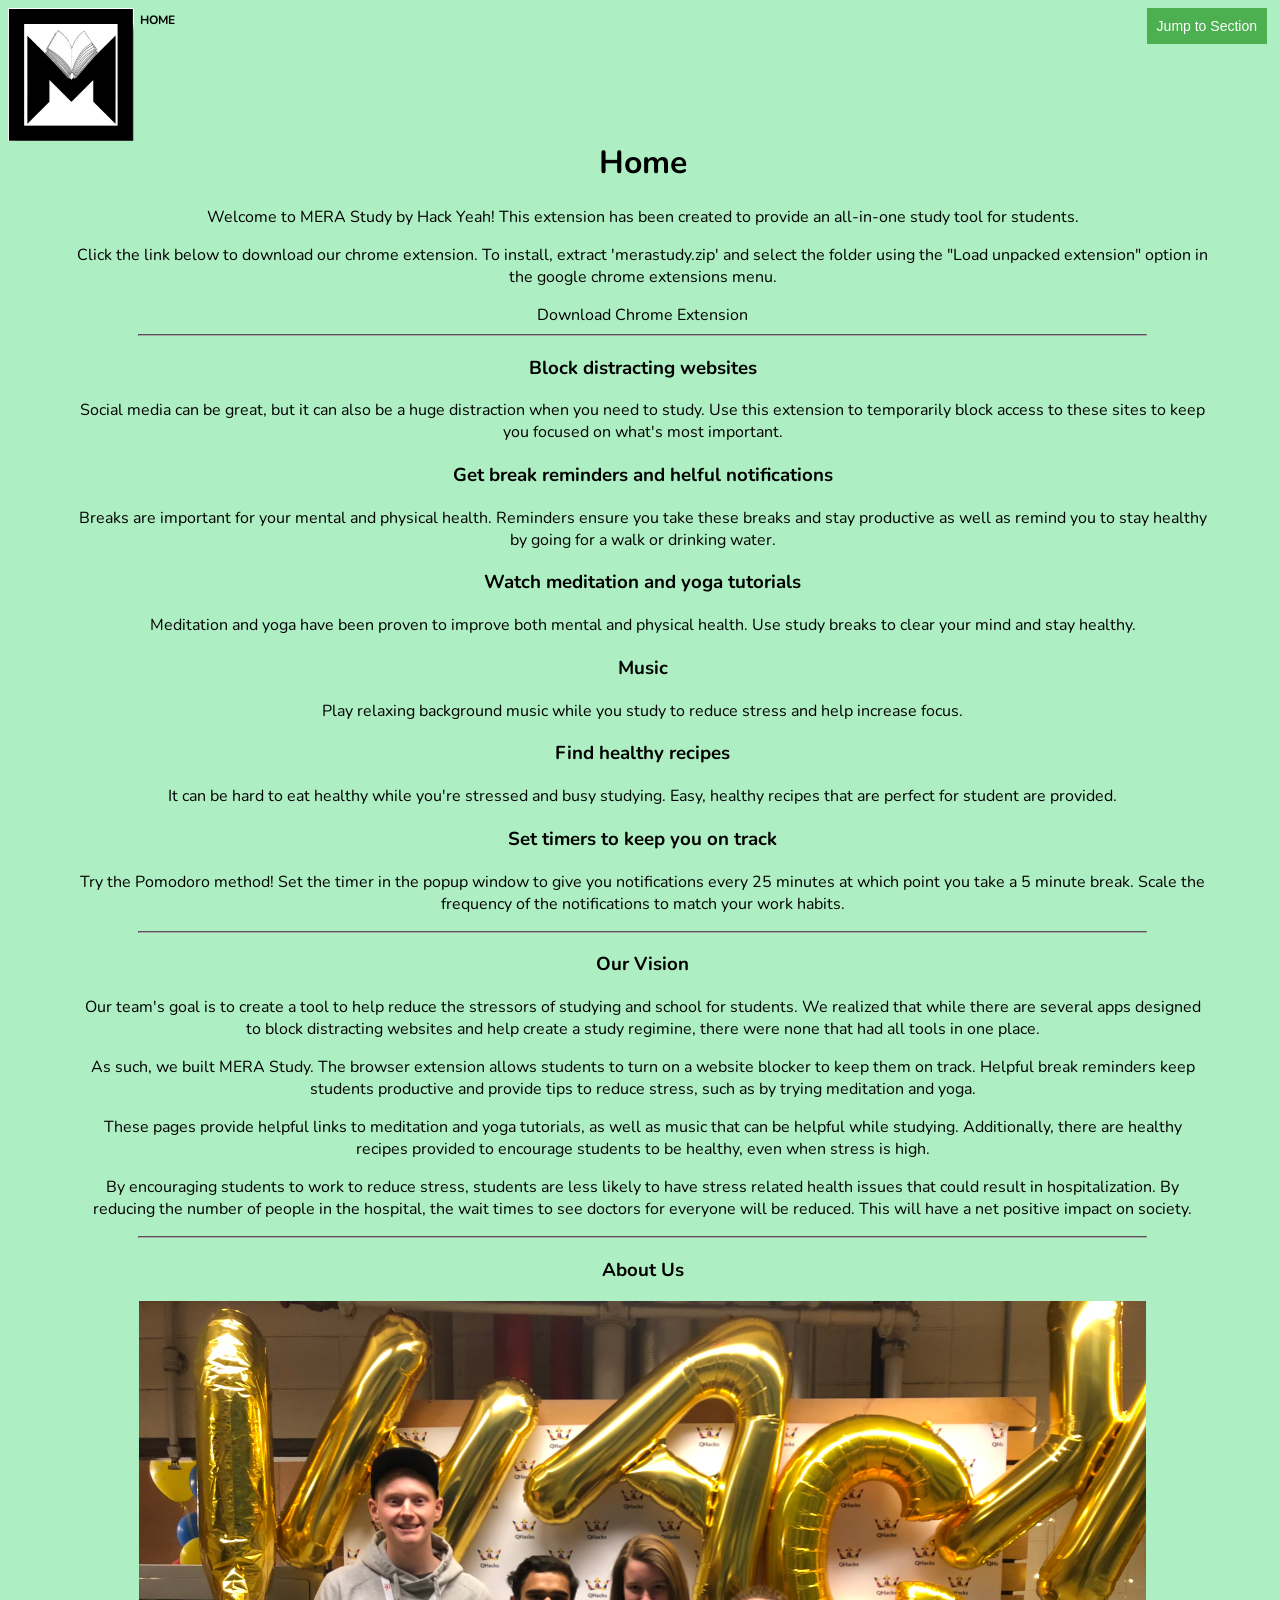
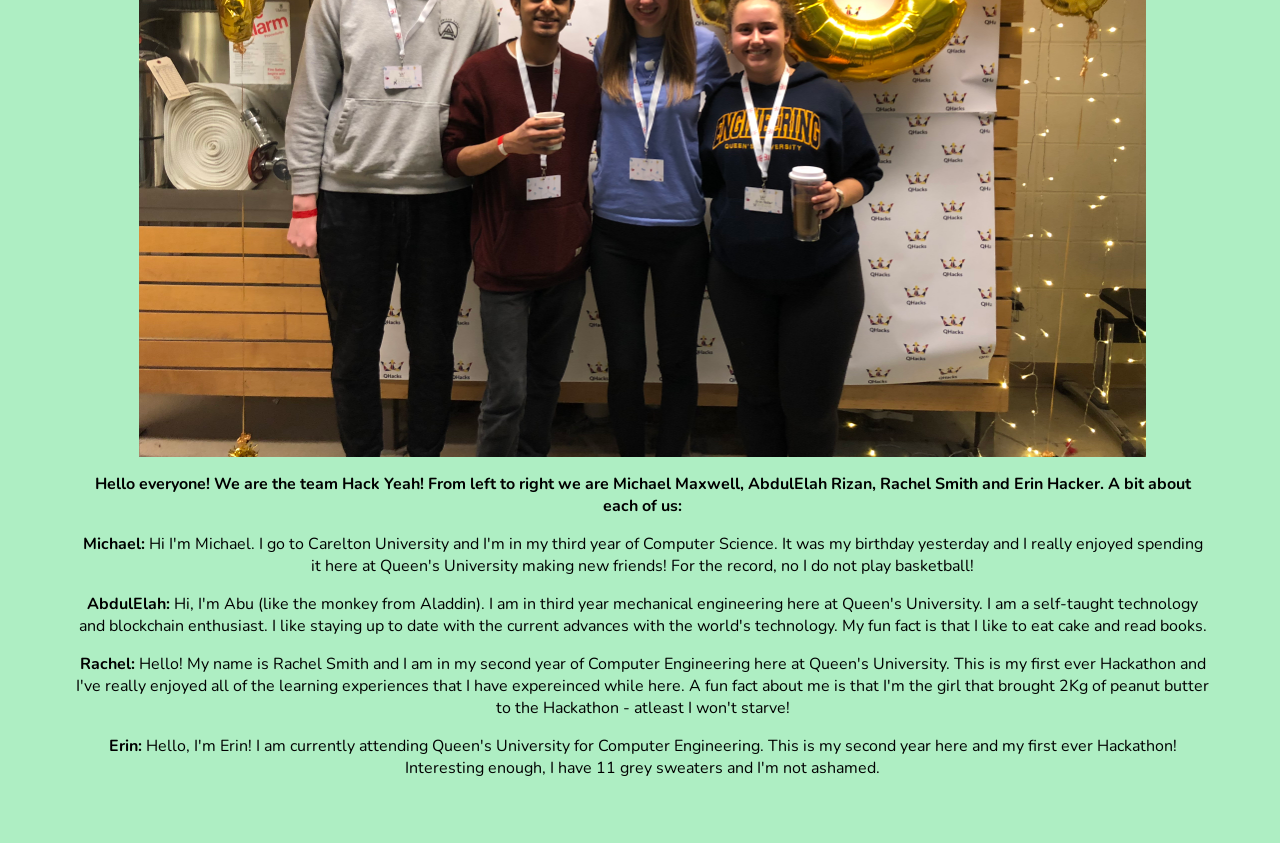
<file: docs/index.html>
<html>

<link rel="stylesheet" type="text/css" href="styleQhacks.css">

<head>
	<title>Home</title>
	<link rel="shortcut icon" type="image/png" href="M2Good.png">
	<link href="https://fonts.googleapis.com/css?family=Nunito" rel="stylesheet">
</head>


<body>
	<img src="M2.png" width="10%" align = "top" style="padding-right: 2px;">
	<ul style="padding-left: 0px;">
	  <li class="Nav"><a href="index.html">HOME</a></li>
	</ul>

	<div class="dropdown" style="float: right; padding-right: 5px;">
	<button id="onclick-test" class="dropbtn dropdownClickHandler">Jump to Section</button>
	  <div id="myDropdown" class="dropdown-content">
	    <input type="text" placeholder="Search.." id="myInput" onkeyup="filterFunction()">
	    <div id = "toggle_wrapper">
	    <a href="#Features">Features</a>
	    <a href="#OurVision">Our Vision</a>
	    <a href="#AboutUs">About Us</a>
	    </div>
	</div>
	</div>

	<div style="padding-left: 5px; text-align: center;">
	<h1>Home</h1>

	<p>Welcome to MERA Study by Hack Yeah! This extension has been created to provide an all-in-one study tool for students.</p>
	<p>Click the link below to download our chrome extension. To install, extract 'merastudy.zip' and select the folder using the "Load unpacked extension" option in the google chrome extensions menu.</p>
	<a href="merastudy.zip">Download Chrome Extension</a>

	<hr>

	<div id="Features">

	<h3>Block distracting websites</h3>
	<p>Social media can be great, but it can also be a huge distraction when you need to study. Use this extension to temporarily block access to these sites to keep you focused on what's most important.</p>


	<h3>Get break reminders and helful notifications</h3>
	<p>Breaks are important for your mental and physical health. Reminders ensure you take these breaks and stay productive as well as remind you to stay healthy by going for a walk or drinking water.</p>

	<h3>Watch meditation and yoga tutorials</h3>
	<p>Meditation and yoga have been proven to improve both mental and physical health. Use study breaks to clear your mind and stay healthy.</p>

	<h3>Music</h3>
	<p>Play relaxing background music while you study to reduce stress and help increase focus.</p>

	<h3>Find healthy recipes</h3>
	<p>It can be hard to eat healthy while you're stressed and busy studying. Easy, healthy recipes that are perfect for student are provided.</p>

	<h3>Set timers to keep you on track</h3>
	<p>Try the Pomodoro method! Set the timer in the popup window to give you notifications every 25 minutes at which point you take a 5 minute break. Scale the frequency of the notifications to match your work habits.</p>

	</div>

	<hr>

	<h3 id="OurVision">Our Vision</h3>

	<p>Our team's goal is to create a tool to help reduce the stressors of studying and school for students. We realized that while there are several apps designed to block distracting websites and help create a study regimine, there were none that had all tools in one place.</p>
	<p>As such, we built MERA Study. The browser extension allows students to turn on a website blocker to keep them on track. Helpful break reminders keep students productive and provide tips to reduce stress, such as by trying meditation and yoga. </p>
	<p>These pages provide helpful links to meditation and yoga tutorials, as well as music that can be helpful while studying. Additionally, there are healthy recipes provided to encourage students to be healthy, even when stress is high.</p>
	<p>By encouraging students to work to reduce stress, students are less likely to have stress related health issues that could result in hospitalization. By reducing the number of people in the hospital, the wait times to see doctors for everyone will be reduced. This will have a net positive impact on society.</p>

	<hr>

	<h3 id="AboutUs">About Us</h3>


	<img src="teampic.jpg" width="80%">


	<p><b>Hello everyone! We are the team Hack Yeah! From left to right we are Michael Maxwell, AbdulElah Rizan, Rachel Smith and Erin Hacker. A bit about each of us:</b></p>

	<p><b>Michael:</b> Hi I'm Michael. I go to Carelton University and I'm in my third year of Computer Science. It was my birthday yesterday and I really enjoyed spending it here at Queen's University making new friends! For the record, no I do not play basketball!</p>

	<p><b>AbdulElah:</b> Hi, I'm Abu (like the monkey from Aladdin). I am in third year mechanical engineering here at Queen's University. I am a self-taught technology and blockchain enthusiast. I like staying up to date with the current advances with the world's technology. My fun fact is that I like to eat cake and read books.</p>

	<p><b>Rachel:</b> Hello! My name is Rachel Smith and I am in my second year of Computer Engineering here at Queen's University. This is my first ever Hackathon and I've really enjoyed all of the learning experiences that I have expereinced while here. A fun fact about me is that I'm the girl that brought 2Kg of peanut butter to the Hackathon - atleast I won't starve!</p>

	<p><b>Erin:</b> Hello, I'm Erin! I am currently attending Queen's University for Computer Engineering. This is my second year here and my first ever Hackathon! Interesting enough, I have 11 grey sweaters and I'm not ashamed. </p>

	</div>

	<script src="dropdownhandler.js"></script>
</body>
</html>
</file>
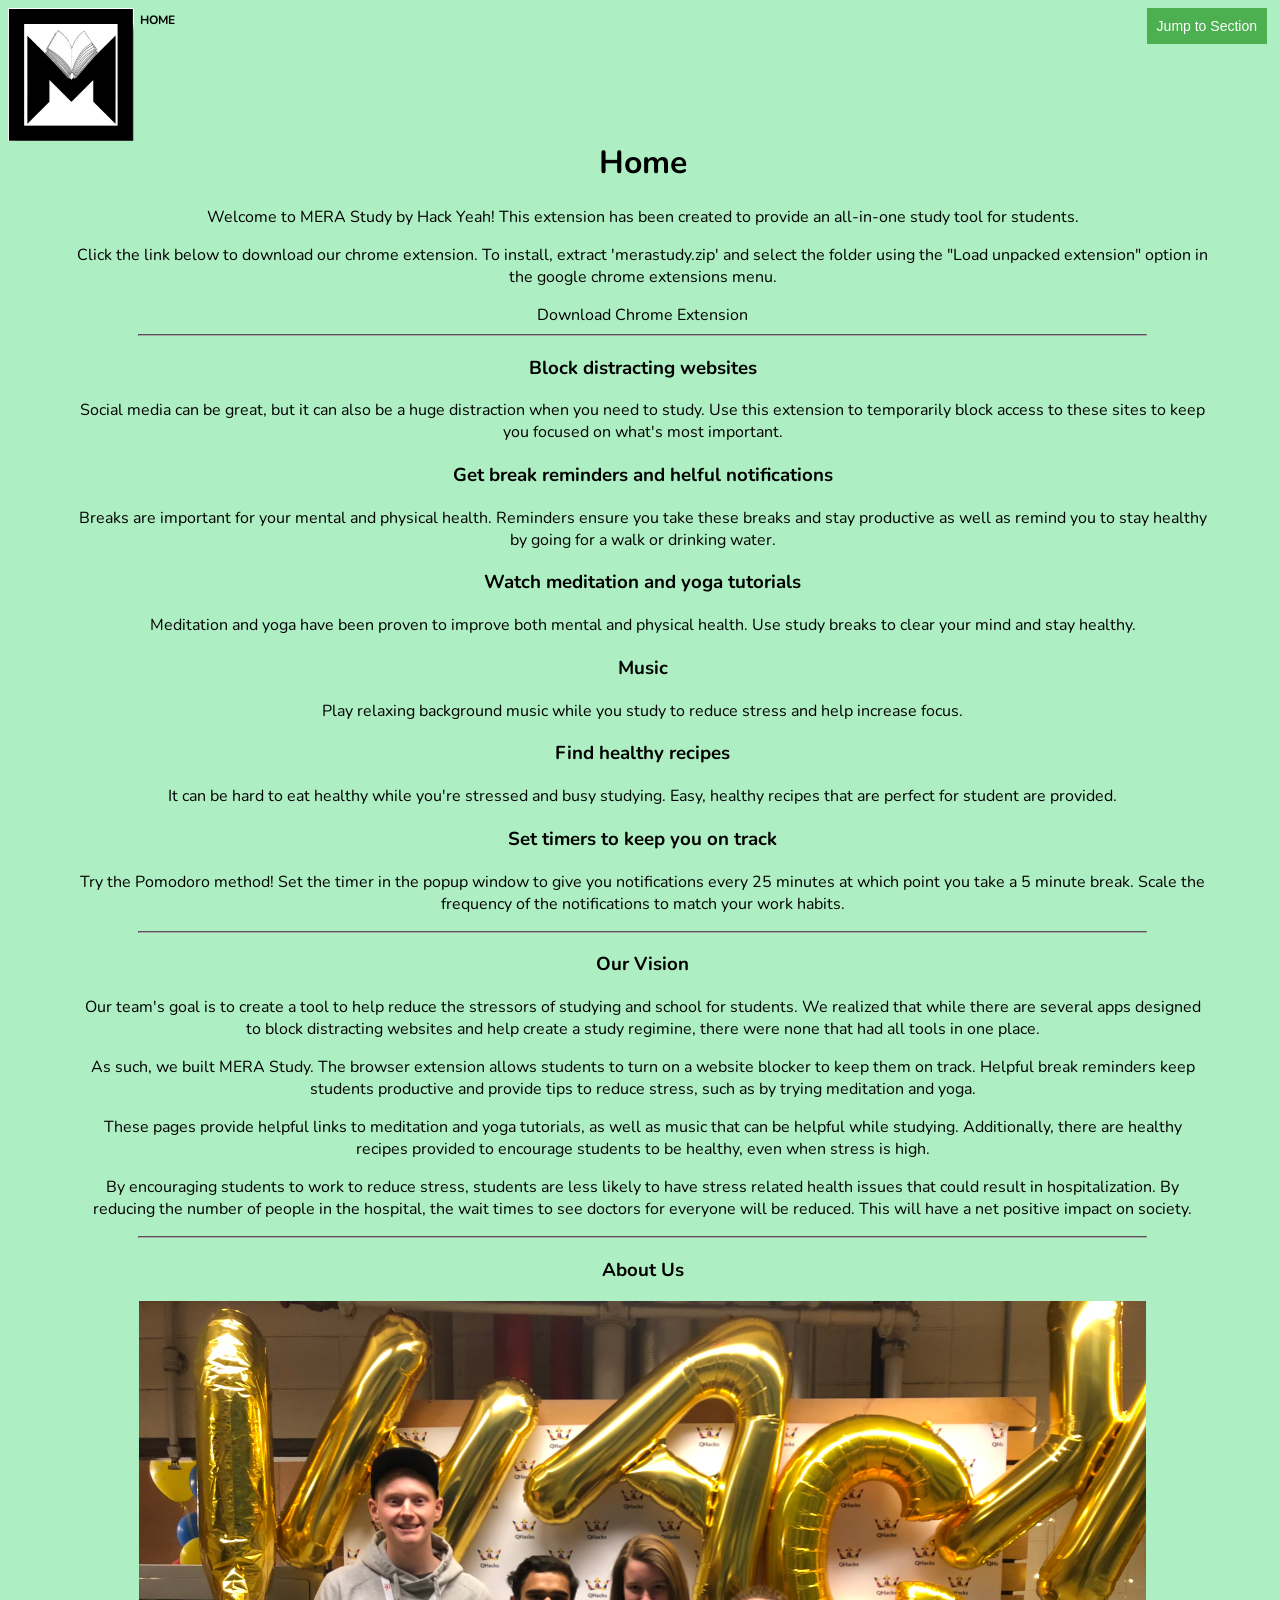
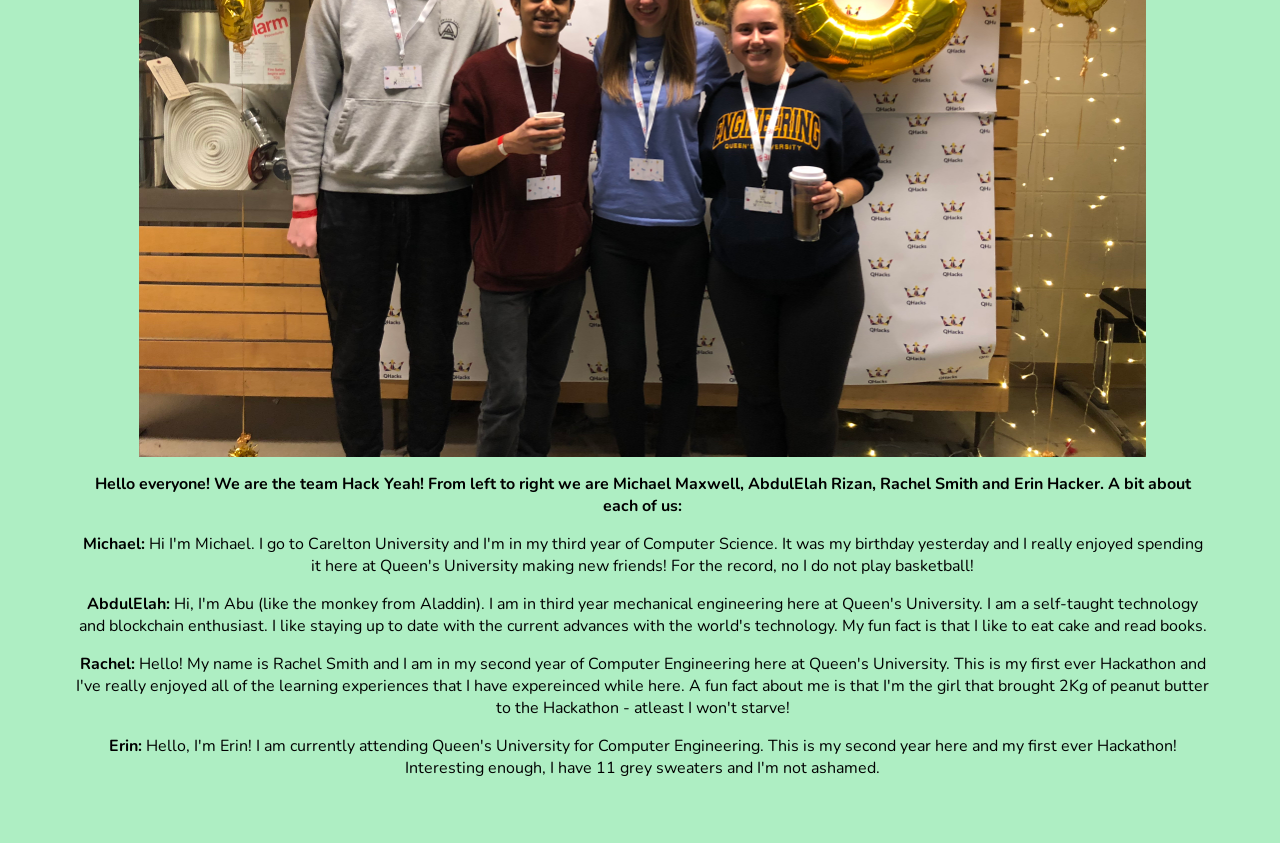
<file: merahelpstudy.com/index.html>
<html>

<link rel="stylesheet" type="text/css" href="styleQhacks.css">
<!-- <script src="dropdown.js"></script> -->

<!-- <script>
// function myFunction() {
//     document.getElementById("myDropdown").classList.toggle("show");
// }

function filterFunction() {
    var input, filter, ul, li, a, i;
    input = document.getElementById("myInput");
    filter = input.value.toUpperCase();
    div = document.getElementById("myDropdown");
    a = div.getElementsByTagName("a");
    for (i = 0; i < a.length; i++) {
        if (a[i].innerHTML.toUpperCase().indexOf(filter) > -1) {
            a[i].style.display = "";
        } else {
            a[i].style.display = "none";
        }
    }
}
</script> -->


<head>
	<title>Home</title>
	<link rel="shortcut icon" type="image/png" href="M2Good.png">
	<link href="https://fonts.googleapis.com/css?family=Nunito" rel="stylesheet">
</head>


<body>
	<img src="M2.png" width="10%" align = "top" style="padding-right: 2px;">
	<ul style="padding-left: 0px;">
	  <li class="Nav"><a href="index.html">HOME</a></li>
	</ul>

	<div class="dropdown" style="float: right; padding-right: 5px;">
	<button id="onclick-test" class="dropbtn dropdownClickHandler">Jump to Section</button>
	  <div id="myDropdown" class="dropdown-content">
	    <input type="text" placeholder="Search.." id="myInput" onkeyup="filterFunction()">
	    <div id = "toggle_wrapper">
	    <a href="#Features">Features</a>
	    <a href="#OurVision">Our Vision</a>
	    <a href="#AboutUs">About Us</a>
	    </div>
	</div>
	</div>

	<div style="padding-left: 5px; text-align: center;">
	<h1>Home</h1>

	<p>Welcome to MERA Study by Hack Yeah! This extension has been created to provide an all-in-one study tool for students.</p>
	<p>Click the link below to download our chrome extension. To install, extract 'merastudy.zip' and select the folder using the "Load unpacked extension" option in the google chrome extensions menu.</p>
	<a href="merastudy.zip">Download Chrome Extension</a>

	<hr>

	<div id="Features">

	<h3>Block distracting websites</h3>
	<p>Social media can be great, but it can also be a huge distraction when you need to study. Use this extension to temporarily block access to these sites to keep you focused on what's most important.</p>


	<h3>Get break reminders and helful notifications</h3>
	<p>Breaks are important for your mental and physical health. Reminders ensure you take these breaks and stay productive as well as remind you to stay healthy by going for a walk or drinking water.</p>

	<h3>Watch meditation and yoga tutorials</h3>
	<p>Meditation and yoga have been proven to improve both mental and physical health. Use study breaks to clear your mind and stay healthy.</p>

	<h3>Music</h3>
	<p>Play relaxing background music while you study to reduce stress and help increase focus.</p>

	<h3>Find healthy recipes</h3>
	<p>It can be hard to eat healthy while you're stressed and busy studying. Easy, healthy recipes that are perfect for student are provided.</p>

	<h3>Set timers to keep you on track</h3>
	<p>Try the Pomodoro method! Set the timer in the popup window to give you notifications every 25 minutes at which point you take a 5 minute break. Scale the frequency of the notifications to match your work habits.</p>

	</div>

	<hr>

	<h3 id="OurVision">Our Vision</h3>

	<p>Our team's goal is to create a tool to help reduce the stressors of studying and school for students. We realized that while there are several apps designed to block distracting websites and help create a study regimine, there were none that had all tools in one place.</p>
	<p>As such, we built MERA Study. The browser extension allows students to turn on a website blocker to keep them on track. Helpful break reminders keep students productive and provide tips to reduce stress, such as by trying meditation and yoga. </p>
	<p>These pages provide helpful links to meditation and yoga tutorials, as well as music that can be helpful while studying. Additionally, there are healthy recipes provided to encourage students to be healthy, even when stress is high.</p>
	<p>By encouraging students to work to reduce stress, students are less likely to have stress related health issues that could result in hospitalization. By reducing the number of people in the hospital, the wait times to see doctors for everyone will be reduced. This will have a net positive impact on society.</p>

	<hr>

	<h3 id="AboutUs">About Us</h3>


	<img src="teampic.jpg" width="80%">


	<p><b>Hello everyone! We are the team Hack Yeah! From left to right we are Michael Maxwell, AbdulElah Rizan, Rachel Smith and Erin Hacker. A bit about each of us:</b></p>

	<p><b>Michael:</b> Hi I'm Michael. I go to Carelton University and I'm in my third year of Computer Science. It was my birthday yesterday and I really enjoyed spending it here at Queen's University making new friends! For the record, no I do not play basketball!</p>

	<p><b>AbdulElah:</b> Hi, I'm Abu (like the monkey from Aladdin). I am in third year mechanical engineering here at Queen's University. I am a self-taught technology and blockchain enthusiast. I like staying up to date with the current advances with the world's technology. My fun fact is that I like to eat cake and read books.</p>

	<p><b>Rachel:</b> Hello! My name is Rachel Smith and I am in my second year of Computer Engineering here at Queen's University. This is my first ever Hackathon and I've really enjoyed all of the learning experiences that I have expereinced while here. A fun fact about me is that I'm the girl that brought 2Kg of peanut butter to the Hackathon - atleast I won't starve!</p>

	<p><b>Erin:</b> Hello, I'm Erin! I am currently attending Queen's University for Computer Engineering. This is my second year here and my first ever Hackathon! Interesting enough, I have 11 grey sweaters and I'm not ashamed. </p>

	</div>

	<script src="dropdownhandler.js"></script>
</body>
</html>
</file>
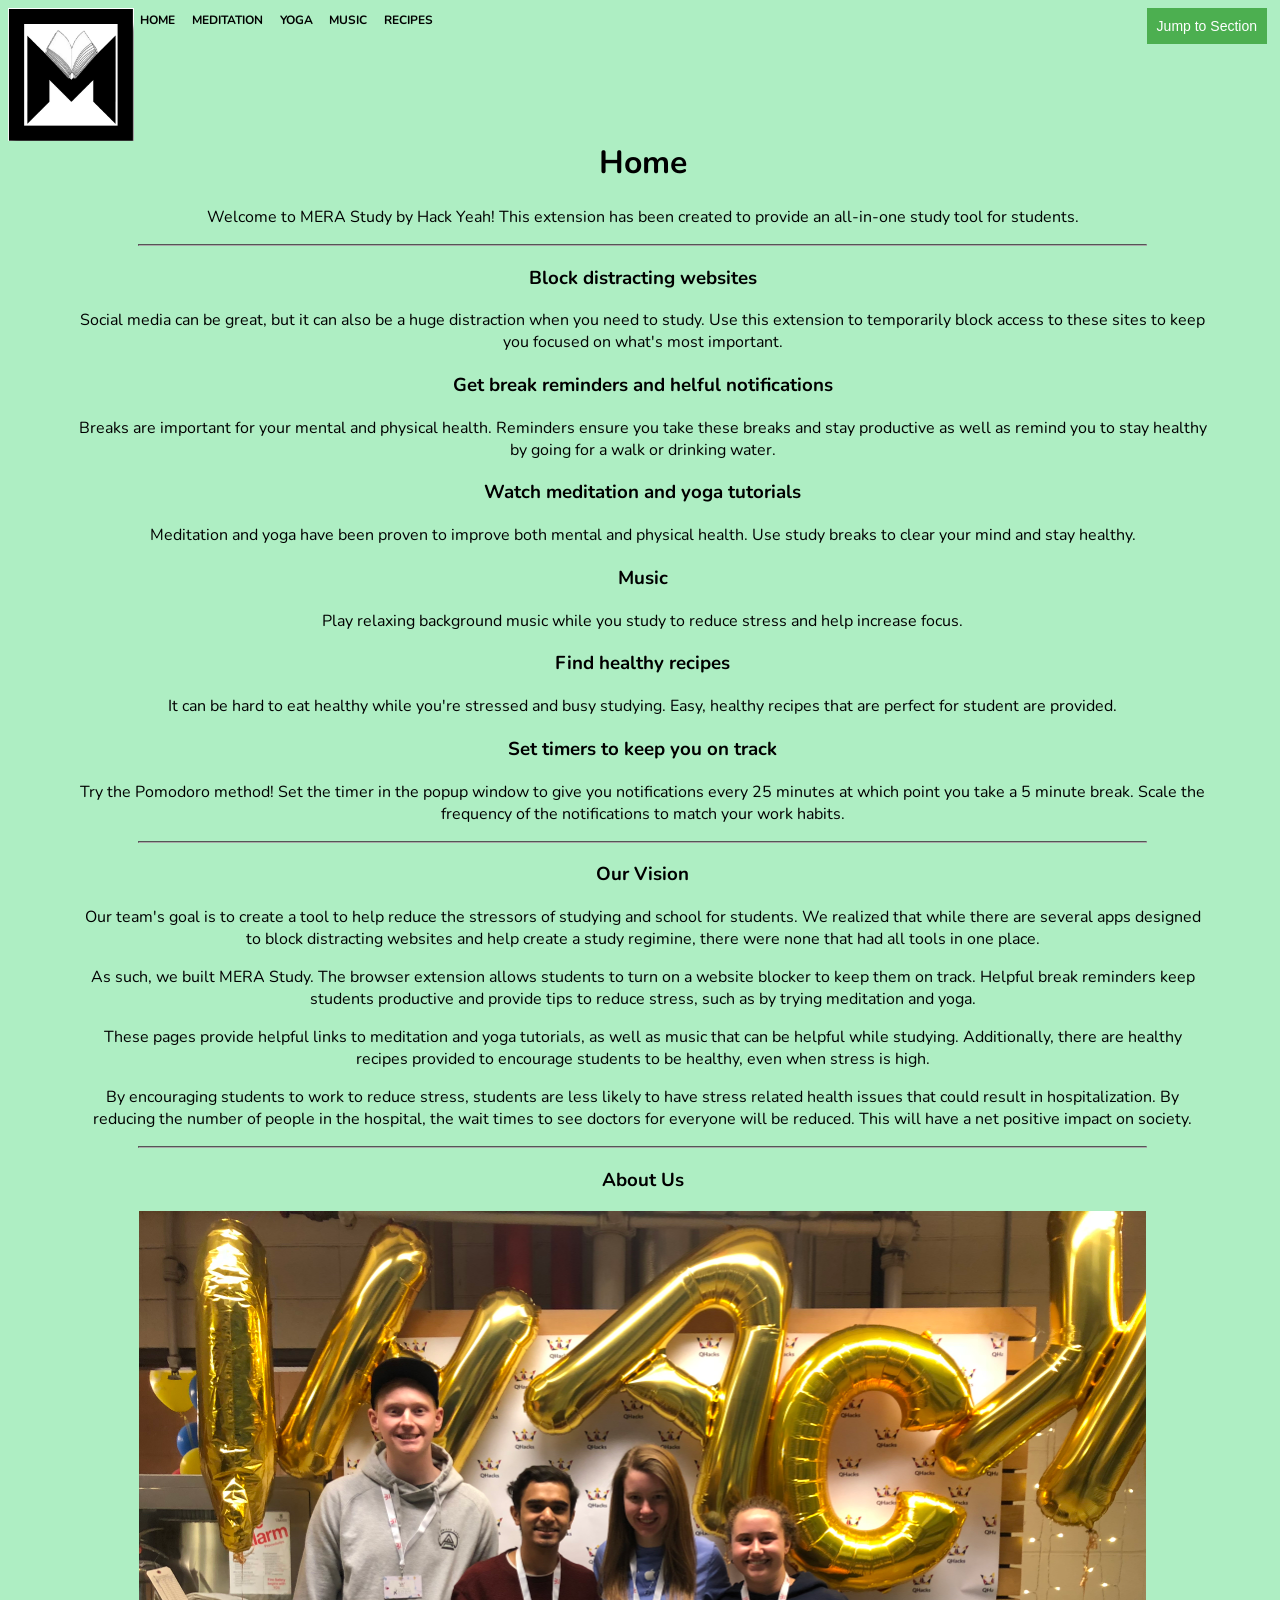
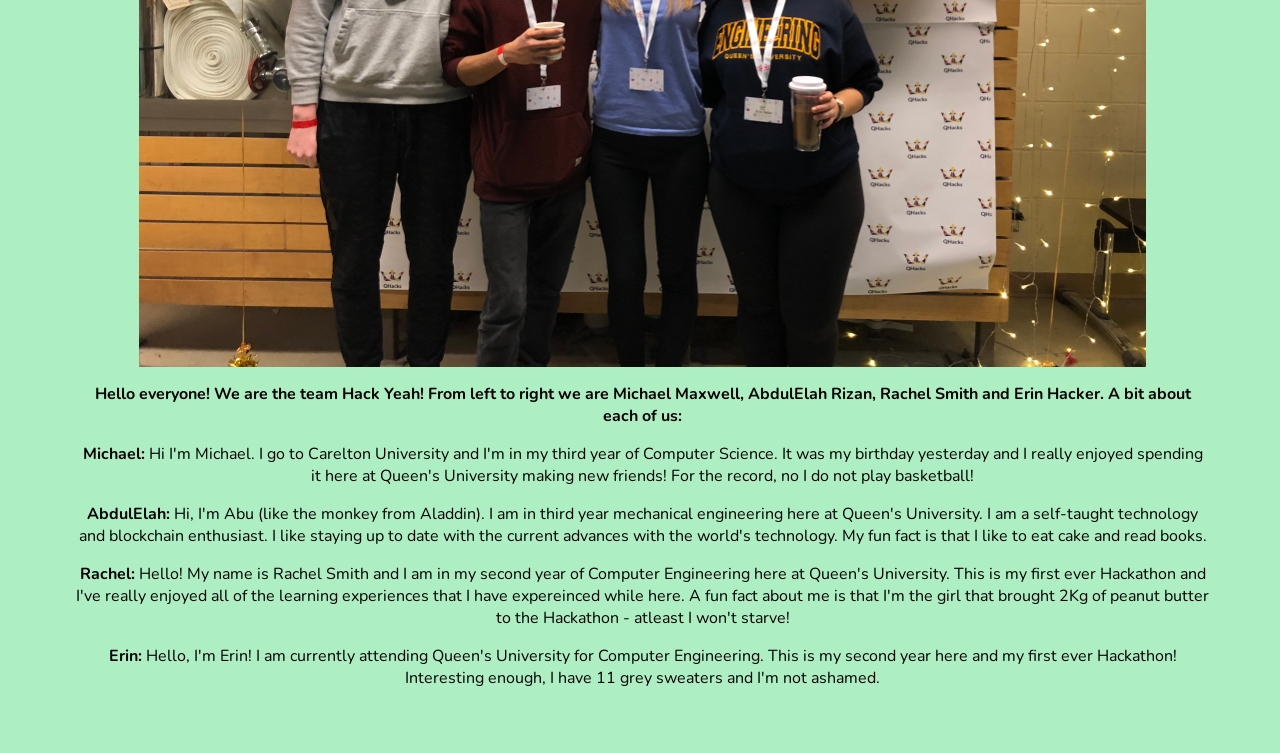
<file: HTML_CSS/QhacksWebsite.html>
<html>

<link rel="stylesheet" type="text/css" href="styleQhacks.css">

<head>
	<title>Home</title>
	<link rel="shortcut icon" type="image/png" href="M2Good.png">
	<link href="https://fonts.googleapis.com/css?family=Nunito" rel="stylesheet">
</head>


<body>
	<img src="M2.png" width="10%" align = "top" style="padding-right: 2px;">
	<ul style="padding-left: 0px;">
	  <li class="Nav"><a href="QhacksWebsite.html">HOME</a></li> 
      <li class="Nav"><a href="QhacksWebsite_meditation.html">MEDITATION</a></li> 
      <li class="Nav"><a href="QhacksWebsite_yoga.html">YOGA</a></li>
      <li class="Nav"><a href="QhacksWebsite_music.html">MUSIC</a></li>
      <li class="Nav"><a href="QhacksWebsite_health.html">RECIPES</a></li>
	</ul>

	<div class="dropdown" style="float: right; padding-right: 5px;">
	<button id="onclick-test" class="dropbtn dropdownClickHandler">Jump to Section</button>
	  <div id="myDropdown" class="dropdown-content">
	    <input type="text" placeholder="Search.." id="myInput" onkeyup="filterFunction()">
	    <div id = "toggle_wrapper">
	    <a href="#Features">Features</a>
	    <a href="#OurVision">Our Vision</a>
	    <a href="#AboutUs">About Us</a>
	    </div>
	</div>
	</div>

	<div style="padding-left: 5px; text-align: center;">
	<h1>Home</h1>

	<p>Welcome to MERA Study by Hack Yeah! This extension has been created to provide an all-in-one study tool for students.</p>

	<hr>

	<div id="Features">

	<h3>Block distracting websites</h3>
	<p>Social media can be great, but it can also be a huge distraction when you need to study. Use this extension to temporarily block access to these sites to keep you focused on what's most important.</p>


	<h3>Get break reminders and helful notifications</h3>
	<p>Breaks are important for your mental and physical health. Reminders ensure you take these breaks and stay productive as well as remind you to stay healthy by going for a walk or drinking water.</p>

	<h3>Watch meditation and yoga tutorials</h3>
	<p>Meditation and yoga have been proven to improve both mental and physical health. Use study breaks to clear your mind and stay healthy.</p>

	<h3>Music</h3>
	<p>Play relaxing background music while you study to reduce stress and help increase focus.</p>

	<h3>Find healthy recipes</h3>
	<p>It can be hard to eat healthy while you're stressed and busy studying. Easy, healthy recipes that are perfect for student are provided.</p>

	<h3>Set timers to keep you on track</h3>
	<p>Try the Pomodoro method! Set the timer in the popup window to give you notifications every 25 minutes at which point you take a 5 minute break. Scale the frequency of the notifications to match your work habits.</p>

	</div>

	<hr>

	<h3 id="OurVision">Our Vision</h3>

	<p>Our team's goal is to create a tool to help reduce the stressors of studying and school for students. We realized that while there are several apps designed to block distracting websites and help create a study regimine, there were none that had all tools in one place.</p>
	<p>As such, we built MERA Study. The browser extension allows students to turn on a website blocker to keep them on track. Helpful break reminders keep students productive and provide tips to reduce stress, such as by trying meditation and yoga. </p>
	<p>These pages provide helpful links to meditation and yoga tutorials, as well as music that can be helpful while studying. Additionally, there are healthy recipes provided to encourage students to be healthy, even when stress is high.</p>
	<p>By encouraging students to work to reduce stress, students are less likely to have stress related health issues that could result in hospitalization. By reducing the number of people in the hospital, the wait times to see doctors for everyone will be reduced. This will have a net positive impact on society.</p>

	<hr>

	<h3 id="AboutUs">About Us</h3>


	<img src="teampic.jpg" width="80%">


	<p><b>Hello everyone! We are the team Hack Yeah! From left to right we are Michael Maxwell, AbdulElah Rizan, Rachel Smith and Erin Hacker. A bit about each of us:</b></p>
	
	<p><b>Michael:</b> Hi I'm Michael. I go to Carelton University and I'm in my third year of Computer Science. It was my birthday yesterday and I really enjoyed spending it here at Queen's University making new friends! For the record, no I do not play basketball!</p>
	
	<p><b>AbdulElah:</b> Hi, I'm Abu (like the monkey from Aladdin). I am in third year mechanical engineering here at Queen's University. I am a self-taught technology and blockchain enthusiast. I like staying up to date with the current advances with the world's technology. My fun fact is that I like to eat cake and read books.</p>
	
	<p><b>Rachel:</b> Hello! My name is Rachel Smith and I am in my second year of Computer Engineering here at Queen's University. This is my first ever Hackathon and I've really enjoyed all of the learning experiences that I have expereinced while here. A fun fact about me is that I'm the girl that brought 2Kg of peanut butter to the Hackathon - atleast I won't starve!</p>
	
	<p><b>Erin:</b> Hello, I'm Erin! I am currently attending Queen's University for Computer Engineering. This is my second year here and my first ever Hackathon! Interesting enough, I have 11 grey sweaters and I'm not ashamed. </p>

	</div>

	<script src="../js/dropdownhandler.js"></script>
</body>
</html>
</file>
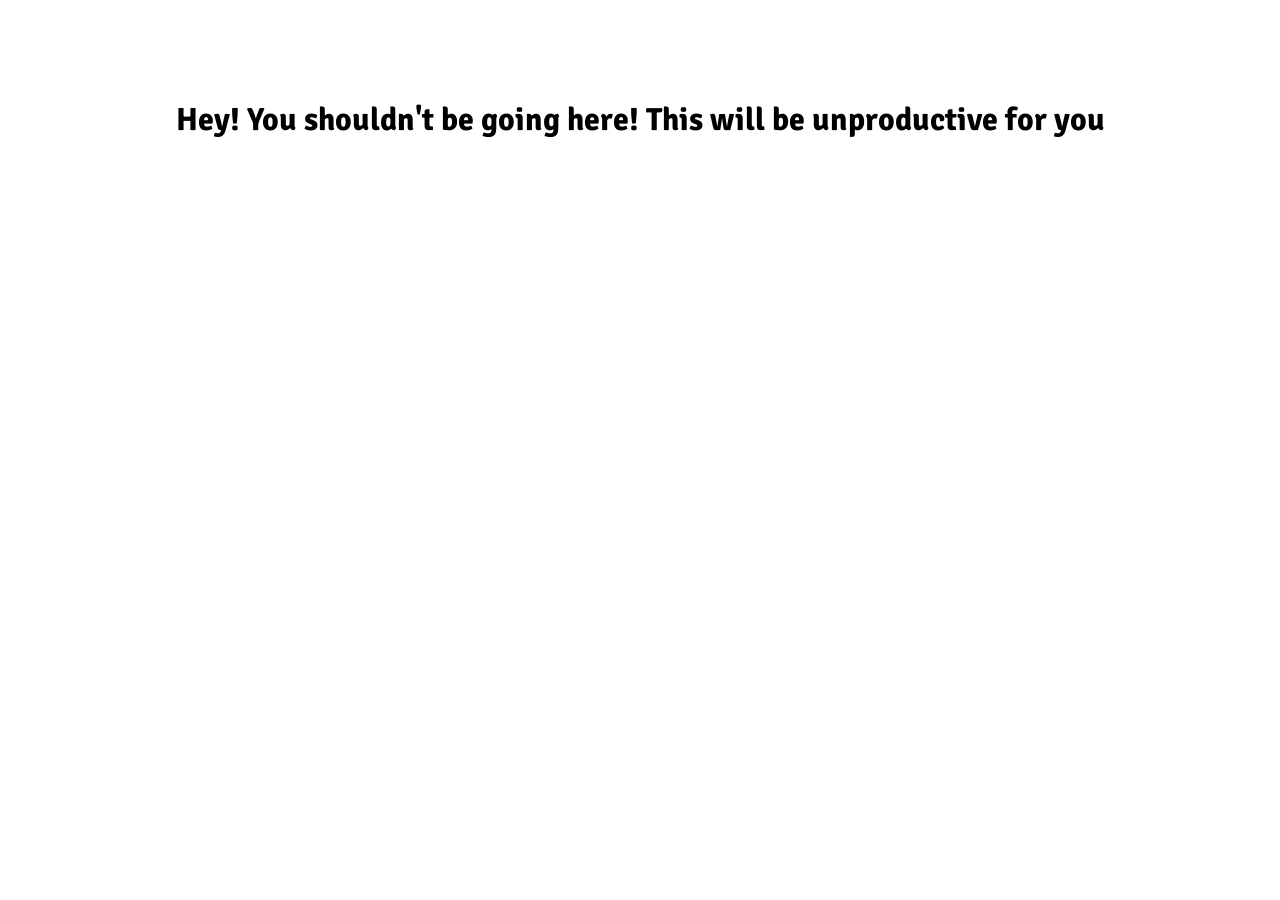
<file: pages/instead.html>
<html>
    <head>
        <title>stop that</title>
        <script type='text/javascript' src='../js/jquery-3.3.1.min.js'></script>
        <link href='http://fonts.googleapis.com/css?family=Signika:400,700' rel='stylesheet' type='text/css'>
        <link rel = 'stylesheet' href = '../css/instead.css'>
    </head>
    <body>
        <h1 id = 'insult'></h1>
        <script src = '../js/stop.js'></script>
    </body>
</html>
</file>
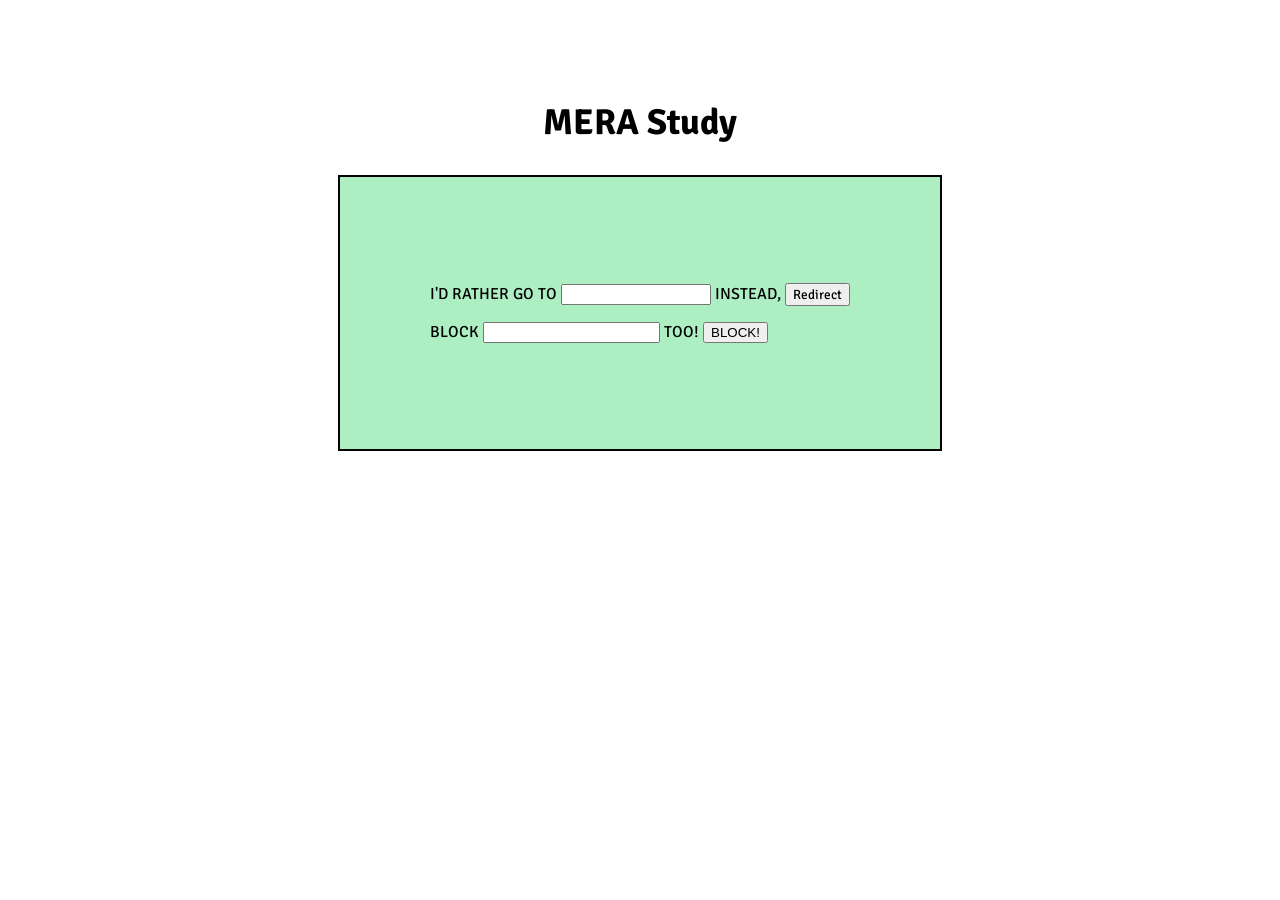
<file: pages/options.html>
<html>
    <head>
        <title>MERA Study</title>
        <script type="text/javascript" src = "../js/jquery-3.3.1.min.js"></script>
        <script type="text/javascript" src = "../js/eventPage.js"></script>
        <script type="text/javascript" src = '../js/options.js'></script>
        <link href='http://fonts.googleapis.com/css?family=Signika:400,700' rel='stylesheet' type='text/css'>
        <link rel = 'stylesheet' href = '../css/options.css'>
    </head>
    <body>
        <h2>MERA Study</h2>
        <div id="onestep">
        <p>I'D RATHER GO TO <input id="watchthatinstead" value = ''/> INSTEAD, <input type="button" id="makethathappen" value="Redirect" /></p>
        <p>BLOCK <input id="dontgothere" /> TOO! <input type="button" id="blockthistoo" value="BLOCK!" /></p>
        <p id="status"></p>
        <p id="blocklist"></p>
        </div>
    </body>
</html>
</file>
<file: docs/styleQhacks.css>
html{
		font-family: "Nunito", sans-serif;
	}

	body{
		background-color: #AEEEC3;
		margin-bottom: 5%;
	}

	h1{
		text-align: center;
		text-decoration: none;
		margin-top: 0px;
	}

	hr{
		background-color: #A9A9A9;
		border-color: #A9A9A9;
		width: 80%;
		height: 0.02px;
	}

	h3{
		text-align: center;
	}

	h5{
		text-align: center;
		text-decoration: underline;
	}

	ul{
		display: inline;
	}

	
	a{
		text-decoration: none;
		color: #000;
	}

	li a{
		font-weight: bold;
	}

	a:hover{
    	color: #A9A9A9;
	}

	p{
		padding-left: 5%;
		padding-right: 5%;
	}

	.Nav{
		text-align: left;
		font-size: 12px;
		display: inline;
		width: 8%;
		padding-right: 1%;
	}

	#images{
    text-align:center; 
	}

	#images a{
    display:inline-block;
    text-decoration:none;
    color:black;
	 }

	#images a{
		padding: 0 10 10 5;
	}

	.dropbtn {
    background-color: #4CAF50;
    color: white;
    padding: 10 10 10 10;
    font-size: 12px;
    border: none;
    cursor: pointer;
}

.dropbtn:hover, .dropbtn:focus {
    background-color: #3e8e41;
}

#myInput {
    border-box: box-sizing;
    background-image: url('searchicon.png');
    background-position: 14px 12px;
    background-repeat: no-repeat;
    font-size: 16px;
    padding: 14px 20px 12px 45px;
    border: none;
    border-bottom: 1px solid #ddd;
}

#myInput:focus {outline: 3px solid #ddd;}

.dropbtn {
    background-color: #4CAF50;
    color: white;
    padding: 10px;
    font-size: 14px;
    border: none;
    cursor: pointer;
}

.dropbtn:hover, .dropbtn:focus {
    background-color: #3e8e41;
}

.dropdown {
    float: right;
    position: relative;
    display: inline-block;
    
}

.dropdown-content {
    display: none;
    position: absolute;
    background-color: #f1f1f1;
    min-width: 160px;
    overflow: auto;
    box-shadow: 0px 8px 16px 0px rgba(0,0,0,0.2);
    right: 0;
    z-index: 1;
}

.dropdown-content a {
    color: black;
    padding: 12px 16px;
    text-decoration: none;
    display: block;
}

.dropdown a:hover {background-color: #ddd}

.show {display:block;}

.tutorial p iframe {
	min-height: 250px;
	min-width: 300px;
	max-height: 400px;
	max-width: 450px;
}

.music p iframe {
	max-width: 900px;
	min-width: 500px;
}

@media screen and (max-width: 708px){
	.tutorial p iframe{
		padding-bottom: 10px;
	}
}
</file>
<file: merahelpstudy.com/styleQhacks.css>
html{
		font-family: "Nunito", sans-serif;
	}

	body{
		background-color: #AEEEC3;
		margin-bottom: 5%;
	}

	h1{
		text-align: center;
		text-decoration: none;
		margin-top: 0px;
	}

	hr{
		background-color: #A9A9A9;
		border-color: #A9A9A9;
		width: 80%;
		height: 0.02px;
	}

	h3{
		text-align: center;
	}

	h5{
		text-align: center;
		text-decoration: underline;
	}

	ul{
		display: inline;
	}

	
	a{
		text-decoration: none;
		color: #000;
	}

	li a{
		font-weight: bold;
	}

	a:hover{
    	color: #A9A9A9;
	}

	p{
		padding-left: 5%;
		padding-right: 5%;
	}

	.Nav{
		text-align: left;
		font-size: 12px;
		display: inline;
		width: 8%;
		padding-right: 1%;
	}

	#images{
    text-align:center; 
	}

	#images a{
    display:inline-block;
    text-decoration:none;
    color:black;
	 }

	#images a{
		padding: 0 10 10 5;
	}

	.dropbtn {
    background-color: #4CAF50;
    color: white;
    padding: 10 10 10 10;
    font-size: 12px;
    border: none;
    cursor: pointer;
}

.dropbtn:hover, .dropbtn:focus {
    background-color: #3e8e41;
}

#myInput {
    border-box: box-sizing;
    background-image: url('searchicon.png');
    background-position: 14px 12px;
    background-repeat: no-repeat;
    font-size: 16px;
    padding: 14px 20px 12px 45px;
    border: none;
    border-bottom: 1px solid #ddd;
}

#myInput:focus {outline: 3px solid #ddd;}

.dropbtn {
    background-color: #4CAF50;
    color: white;
    padding: 10px;
    font-size: 14px;
    border: none;
    cursor: pointer;
}

.dropbtn:hover, .dropbtn:focus {
    background-color: #3e8e41;
}

.dropdown {
    float: right;
    position: relative;
    display: inline-block;
    
}

.dropdown-content {
    display: none;
    position: absolute;
    background-color: #f1f1f1;
    min-width: 160px;
    overflow: auto;
    box-shadow: 0px 8px 16px 0px rgba(0,0,0,0.2);
    right: 0;
    z-index: 1;
}

.dropdown-content a {
    color: black;
    padding: 12px 16px;
    text-decoration: none;
    display: block;
}

.dropdown a:hover {background-color: #ddd}

.show {display:block;}

.tutorial p iframe {
	min-height: 250px;
	min-width: 300px;
	max-height: 400px;
	max-width: 450px;
}

.music p iframe {
	max-width: 900px;
	min-width: 500px;
}

@media screen and (max-width: 708px){
	.tutorial p iframe{
		padding-bottom: 10px;
	}
}
</file>
<file: HTML_CSS/styleQhacks.css>
html{
		font-family: "Nunito", sans-serif;
	}

	body{
		background-color: #AEEEC3;
		margin-bottom: 5%;
	}

	h1{
		text-align: center;
		text-decoration: none;
		margin-top: 0px;
	}

	hr{
		background-color: #A9A9A9;
		border-color: #A9A9A9;
		width: 80%;
		height: 0.02px;
	}

	h3{
		text-align: center;
	}

	h5{
		text-align: center;
		text-decoration: underline;
	}

	ul{
		display: inline;
	}

	
	a{
		text-decoration: none;
		color: #000;
	}

	li a{
		font-weight: bold;
	}

	a:hover{
    	color: #A9A9A9;
	}

	p{
		padding-left: 5%;
		padding-right: 5%;
	}

	.Nav{
		text-align: left;
		font-size: 12px;
		display: inline;
		width: 8%;
		padding-right: 1%;
	}

	#images{
    text-align:center; 
	}

	#images a{
    display:inline-block;
    text-decoration:none;
    color:black;
	 }

	#images a{
		padding: 0 10 10 5;
	}

	.dropbtn {
    background-color: #4CAF50;
    color: white;
    padding: 10 10 10 10;
    font-size: 12px;
    border: none;
    cursor: pointer;
}

.dropbtn:hover, .dropbtn:focus {
    background-color: #3e8e41;
}

#myInput {
    border-box: box-sizing;
    background-image: url('searchicon.png');
    background-position: 14px 12px;
    background-repeat: no-repeat;
    font-size: 16px;
    padding: 14px 20px 12px 45px;
    border: none;
    border-bottom: 1px solid #ddd;
}

#myInput:focus {outline: 3px solid #ddd;}

.dropbtn {
    background-color: #4CAF50;
    color: white;
    padding: 10px;
    font-size: 14px;
    border: none;
    cursor: pointer;
}

.dropbtn:hover, .dropbtn:focus {
    background-color: #3e8e41;
}

.dropdown {
    float: right;
    position: relative;
    display: inline-block;
    
}

.dropdown-content {
    display: none;
    position: absolute;
    background-color: #f1f1f1;
    min-width: 160px;
    overflow: auto;
    box-shadow: 0px 8px 16px 0px rgba(0,0,0,0.2);
    right: 0;
    z-index: 1;
}

.dropdown-content a {
    color: black;
    padding: 12px 16px;
    text-decoration: none;
    display: block;
}

.dropdown a:hover {background-color: #ddd}

.show {display:block;}

.tutorial p iframe {
	min-height: 250px;
	min-width: 300px;
	max-height: 400px;
	max-width: 450px;
}

.music p iframe {
	max-width: 900px;
	min-width: 500px;
}

@media screen and (max-width: 708px){
	.tutorial p iframe{
		padding-bottom: 10px;
	}
}
</file>
<file: css/instead.css>
#onestep {
    background-color: #888;
    border: 2px solid black;
    padding: 90px;
    width: 420px;
    margin: 0 auto;
    text-align: left;
}
body {
    margin-top: 100px;
    text-align: center;
    min-width: 600px;
    min-height: 600px;
    font-family: 'Signika', sans-serif;
}
h2 {
    font-size: 36px;
}
</file>
<file: css/options.css>
body, h2, #makethathappen, #watchthis {
    font-family: 'Signika', sans-serif;
}
#onestep {
    background-color: #aeeec3;
    border: 2px solid black;
    padding: 90px;
    width: 420px;
    margin: 0 auto;
    text-align: left;
    color: rgb(0, 0, 0);
}
body {
    margin-top: 100px;
    text-align: center;
    min-width: 600px;
    min-height: 600px;
    font-family: 'Signika', sans-serif;
}
h2 {
    font-size: 36px;
}
#watchthatinstead {
    width: 150px;
}
</file>
